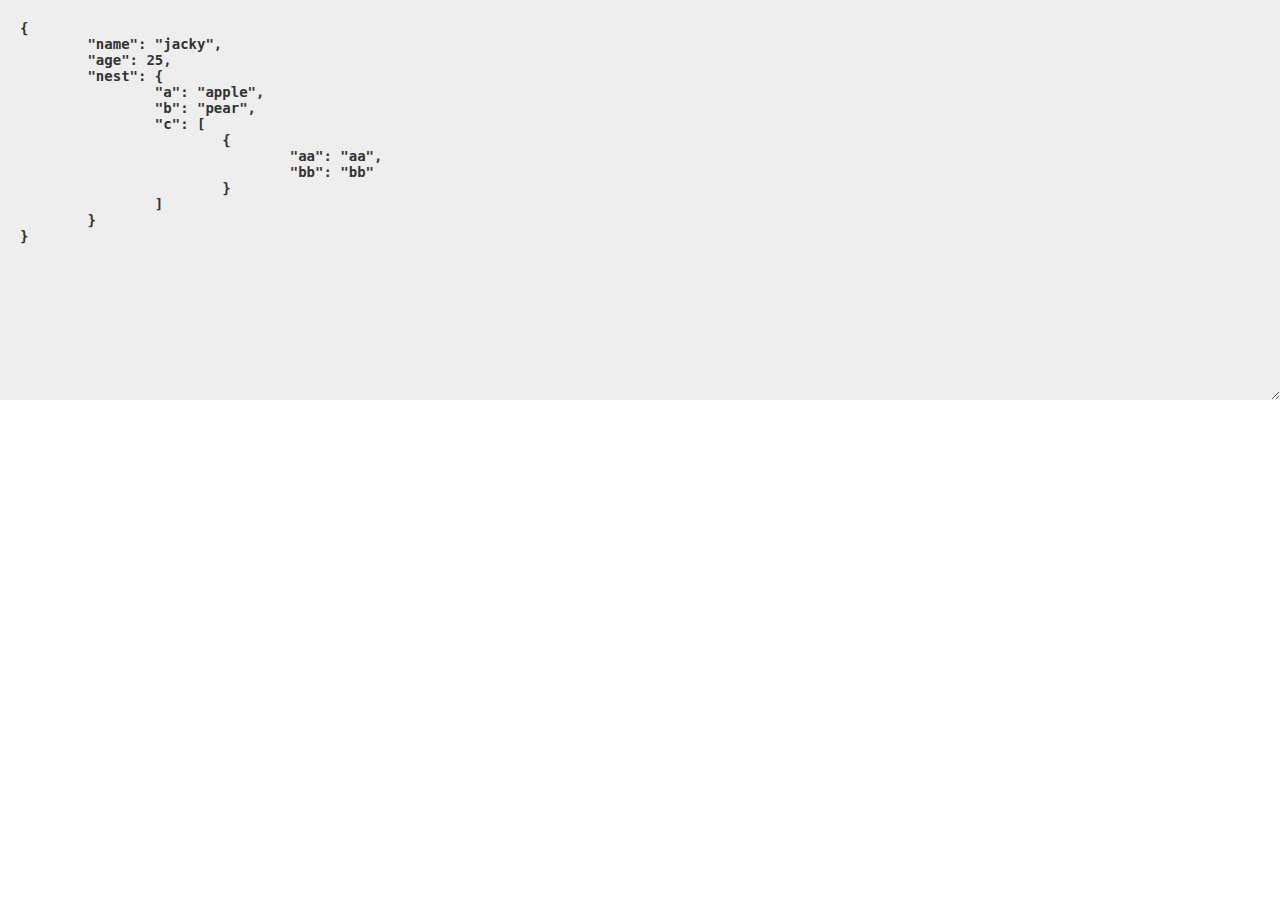
<file: index.html>
<!DOCTYPE HTML>
<html>
    <head>
        <title>Principal Clients API testing</title>
        
        <meta charset="UTF-8">
        <meta name="viewport" content="width=device-width, initial-scale=1.0">
        <link rel="stylesheet" href="./p.css">
    </head>
    <body>
        <textarea name="n" id="n" cols="30" rows="10"></textarea>
        <div id="d"></div>
    </body>
    <script
    src="https://code.jquery.com/jquery-3.1.1.min.js"
    integrity="sha256-hVVnYaiADRTO2PzUGmuLJr8BLUSjGIZsDYGmIJLv2b8="
    crossorigin="anonymous">
    </script>
    <script>
        var data = {
            name:'jacky',
            age:25,
            nest:{
                a:'apple',
                b:'pear',
                c:[
                    {aa:'aa', bb:'bb'}
                ]
            }
        };
        document.getElementById('n').value = JSON.stringify(data, null, '\t');
    </script>
</html>
</file>
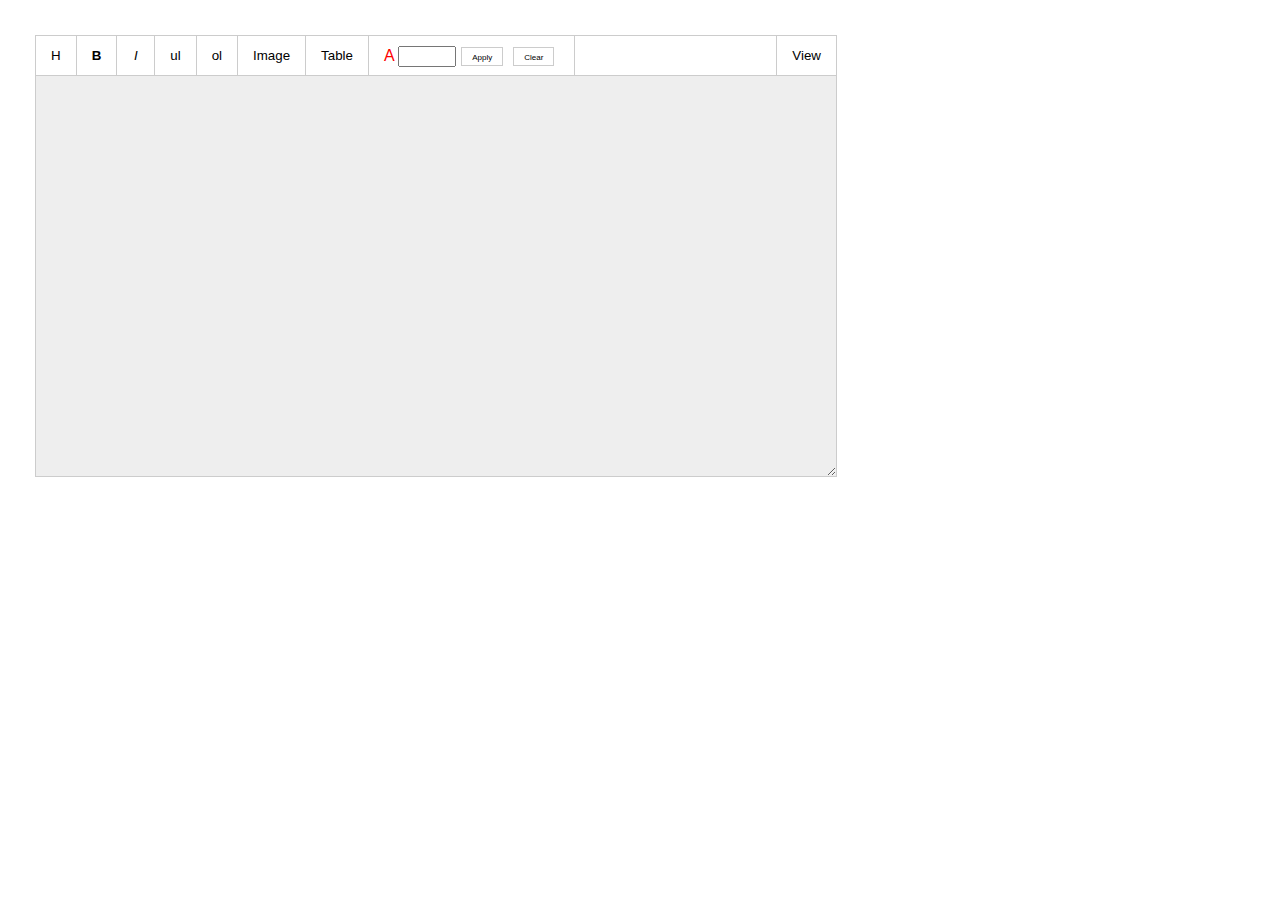
<file: markdown.html>
<!doctype html>
<html>
    <head>
        <title>MDE</title>
        <meta charset="UTF-8">
        <link rel="stylesheet" href="./p.css">
    </head>
    <body>
        <div class="md-container">
            <div class="toolbar">
                <button id="heading" onclick="addHeading()">H</button>
                <button id="bold" onclick="addBold()"><b>B</b></button>
                <button id="italic" onclick="addItalic()"><i>I</i></button>
                <button id="ul" onclick="addUl()">ul</button>
                <button id="ol" onclick="addOl()">ol</button>
                <button id="image" onclick="addImage()">Image</button>
                <button id="table" onclick="convertTable()">Table</button>
                <!--<button style="color:red;" id="color">A</button>-->
                <div class="color-panel">
                    <span style="color:red;" id="sampleText">A</span>
                    <input type="text" id="colorCode">
                    <button onclick="removeColor()">Clear</button>
                    <button onclick="addColor()">Apply</button>
                </div>
                <button onclick="preview()" class="preview-btn" id="previewBtn">View</button>
            </div>
            <textarea name="mde" id="mde" cols="30" rows="10" class="show"></textarea>
            <div id="preview" class="hide"></div>
        </div>
    </body>
    <!--<script src="./markdown.min.js"></script>-->
    <script src="./mdParser.js"></script>
    <script>
        var textarea = document.getElementById('mde');
        var colorCode = document.getElementById('colorCode');
        var previewBlock = document.getElementById('preview');
        var $id = function(_id){
            return document.getElementById(_id);
        }
        
        var getSelectedPosition = function(){
            return {
                start: textarea.selectionStart,
                end: textarea.selectionEnd
            }
        }
        
        var getRowPosition = function(){
            if(textarea.selectionStart == textarea.selectionEnd){
                return {
                    start: textarea.value.substring(0, textarea.selectionStart).lastIndexOf('\n') + 1,
                    end:(function(){
                        if(textarea.value.substring(textarea.selectionEnd).indexOf('\n') == -1){
                            return textarea.value.length;
                        }else{
                            return textarea.value.substring(textarea.selectionEnd).indexOf('\n') + textarea.selectionEnd;
                        }
                    })()
                }
            }else{
                return {
                    start: textarea.value.substring(0, textarea.selectionStart).lastIndexOf('\n') + 1,
                    end: textarea.value.substring(textarea.selectionStart).indexOf('\n') + textarea.selectionStart - 1
                }
            }
        }
        
        var getNeededContent = function(){
            let highLight = {
                pre: textarea.value.substring(0, getSelectedPosition().start),
                pro: textarea.value.substring(getSelectedPosition().end),
                mid: textarea.value.substring(getSelectedPosition().start, getSelectedPosition().end)
            };
            
            let row = {
                pre: getRowPosition().start == 0 ? '' : textarea.value.substring(0, getRowPosition().start),
                pro: textarea.value.substring(getRowPosition().end),
                mid: textarea.value.substring(getRowPosition().start, getRowPosition().end)
            }
            
            return {
                highLight: highLight,
                row: row
            }
        }
        
        var getRowStart = function(startPoint){
            if(textarea.value.substring(0, startPoint).indexOf('\n') == -1){
                return 0;
            }else{
                return textarea.value.substring(0, startPoint).lastIndexOf('\n') + 1;
            }
        }
        
        var getRowEnd = function(endPoint){
            if(textarea.value.substring(endPoint).indexOf('\n') == -1){
                return textarea.value.length;
            }else{
                return textarea.value.substring(endPoint).indexOf('\n') + textarea.selectionEnd;
            }
        }
        
        // Function 
        var addHeading = function(){
            let _ = getNeededContent().row;
            let s = getSelectedPosition().start;
            if(_.mid.indexOf('###### ') == 0){
                textarea.value = _.pre + _.mid.replace('###### ', '') + _.pro;
            }else if(_.mid.indexOf('#') == 0){
                textarea.value = _.pre + '#' + _.mid + _.pro;
            }else{
                textarea.value = _.pre + '# ' + _.mid + _.pro;
            }
            textarea.focus();
            textarea.setSelectionRange(s, s);
        }
        
        var addBold = function(){
            let _ = getNeededContent().highLight;
            let s = getSelectedPosition().start;
            let e = getSelectedPosition().end;
            
            if( /(.*)\_\_$/.test(_.pre) && /^\_\_(.*)/.test(_.pro) ){
                _.pre = _.pre.replace(/(.*)\_\_$/, '$1');
                _.pro = _.pro.replace(/^\_\_(.*)/, '$1');
                textarea.value = _.pre + _.mid + _.pro;
                textarea.focus();
                textarea.setSelectionRange(s-2, e-2);
            }else{
                textarea.value = _.pre + '__' + _.mid + '__' + _.pro;
                textarea.focus();
                textarea.setSelectionRange(s+2, e+2);
            }
        }
        
        var addItalic = function(){
            let _ = getNeededContent().highLight;
            let s = getSelectedPosition().start;
            let e = getSelectedPosition().end;
            
            if( /(.*)\*$/.test(_.pre) && /^\*(.*)/.test(_.pro) ){
                _.pre = _.pre.replace(/^(.*)\*$/, '$1');
                _.pro = _.pro.replace(/^\*(.*)$/, '$1');
                textarea.value = _.pre + _.mid + _.pro;
                textarea.focus();
                textarea.setSelectionRange(s-1, e-1);
            }else{
                textarea.value = _.pre + '*' + _.mid + '*' + _.pro;
                textarea.focus();
                textarea.setSelectionRange(s+1, e+1);
            }
        }
        
        var addUl = function(){
            let hls = getSelectedPosition().start;
            let hle = getSelectedPosition().end;
            let s = getRowStart(hls);
            let e = getRowEnd(hle);
            
            //去掉星星
            if(/\+ /.test( textarea.value.substring(s, e) )){
                textarea.value = 
                    textarea.value.substring(0, s) + 
                    textarea.value.substring(s, e).replace(/\+ /g, '') +
                    textarea.value.substring(e);
                textarea.focus();
                textarea.setSelectionRange(e,e);
            //加星星
            }else{
                textarea.value = 
                    textarea.value.substring(0, s) + '+ ' +
                    textarea.value.substring(s, e).replace(/\n/g, '\n+ ') +
                    textarea.value.substring(e);
                textarea.focus();
                textarea.setSelectionRange(e,e);
            }
        }
        
        var addOl = function(){
            let hls = getSelectedPosition().start;
            let hle = getSelectedPosition().end;
            let s = getRowStart(hls);
            let e = getRowEnd(hle);
            
            let olContent = textarea.value.substring(s, e);
            // 去掉序列
            if(/\d\.\s(.*)/.test(olContent)){
                olContent = olContent.replace(/\d\.\s/g, '');
                textarea.value = 
                    textarea.value.substring(0, s) + 
                    olContent +
                    textarea.value.substring(e);
                textarea.focus();
                textarea.setSelectionRange(e,e);
            // 增加序列
            }else{
                let olList = textarea.value.substring(s, e).split('\n');
                olList.forEach(function(item, key){
                    olList[key] = (key+1) + '. ' + item;
                });
                textarea.value = 
                        textarea.value.substring(0, s) + 
                        olList.join('\n') +
                        textarea.value.substring(e);
                textarea.focus();
                textarea.setSelectionRange(e,e);
            }
        }
        
        var convertTable = function(){
            let s = getNeededContent().highLight.pre;
            let m = getNeededContent().highLight.mid;
            let e = getNeededContent().highLight.pro;
            
            if (m.length == 0){
                let tableTemplate = '\n' +
                '| title | title | title |\n' +
                '| --- | --- | --- |\n' +
                '| cell | cell | cell |\n';
                textarea.value = 
                    s + tableTemplate + e;
            }else{
                let content = m.replace(/\t/g, ' | ');
                content = content.replace(/\n/g, '|\n|');
                textarea.value = 
                    s + '\n| ' + content + ' |\n' + e;
            }
        }
        
        var addImage = function(){
            let hls = getSelectedPosition().start;
            let s = getNeededContent().highLight.pre;
            let m = getNeededContent().highLight.mid;
            let e = getNeededContent().highLight.pro;
            
            if(m.length == 0){
                textarea.value = 
                    s + '![](http://)' + e;
                textarea.focus();
                textarea.setSelectionRange(hls+2, hls+2);
            }else{
                textarea.value = 
                    s + '![' + m + '](http://)' + e;
                textarea.focus();
                textarea.setSelectionRange(hls+2, hls+2);
            }
        }
        
        var removeColor = function(){
            let hls = getSelectedPosition().start;
            let hle = getSelectedPosition().end;
            let s = getRowStart(hls);
            let e = getRowEnd(hle);
            
            if( /<span style="color:(.*);">|<\/span>/.test(textarea.value.substring(s,e)) ){
                textarea.value = 
                    textarea.value.substring(0, s) + 
                    textarea.value.substring(s, e).replace(/<span style="color:(.*);">|<\/span>/g, '') +
                    textarea.value.substring(e);
                textarea.focus();
                textarea.setSelectionRange(e,e);
            }
        }
        
        var addColor = function(){
            let s = getNeededContent().highLight.pre;
            let m = getNeededContent().highLight.mid;
            let e = getNeededContent().highLight.pro;
            let c = $id('colorCode').value;
            
            removeColor();
            if( /(\d\. )|(\+ )|(\_\_)|(\*)/.test(m) ){
                alert('Color setting can only apply to one nodeElement');
            }else{
                textarea.value = 
                    s + '<span style="color:' + c + ';">' + 
                    m + '</span>' +
                    e;
                textarea.focus();
                textarea.setSelectionRange(e,e);
            }
        }
        
        // Event
        function changeSampleTextColor(){
            console.log(1)
            $id('sampleText').style.color = $id('colorCode').value;
        }
        
        function update(){
            let _row = getNeededContent().row;
            let _hl = getNeededContent().highLight;
            window.v = textarea.value;
            
            // Heading
            if(_row.mid.indexOf('#') == 0){
                $id('heading').classList.add('active');
            }else{
                $id('heading').classList.remove('active');
            }
            
            // Bold
            if( /^(.*)\_\_$/.test(_hl.pre) && /^\_\_(.*)$/.test(_hl.pro) ){
                $id('bold').classList.add('active');
            }else{
                $id('bold').classList.remove('active');
            }
            
            // Italic
            if( /^(.*)\*$/.test(_hl.pre) && /^\*(.*)$/.test(_hl.pro) ){
                $id('italic').classList.add('active');
            }else{
                $id('italic').classList.remove('active');
            }
        }
        textarea.addEventListener('click', update);
        textarea.addEventListener('keydown', update);
        textarea.addEventListener('select', update);
        textarea.addEventListener('change', update);
        
        colorCode.addEventListener('keyup', changeSampleTextColor);
        
        var preview = function(){
            // previewBlock.innerHTML = markdown.toHTML(textarea.value, 'Maruku');
            previewBlock.innerHTML = markdown.parse(textarea.value);
            
            textarea.classList.toggle('show');
            textarea.classList.toggle('hide');
            previewBlock.classList.toggle('show');
            previewBlock.classList.toggle('hide');
            $id('previewBtn').classList.toggle('active');
        }
    </script>
</html>
</file>
<file: p.css>
html,body{
    margin: 0px;
    font-family: sans-serif;
}
::selection{
    background-color: #ed1b2e;
    color: white;
}

.md-container{
    margin: 35px;
    width: 800px;
    height: 440px;
    border: 1px solid #ccc;
}
.toolbar{
    width: 100%;
    height: 40px;
    border-bottom: 1px solid #ccc;
    box-sizing: border-box;
}
.toolbar>button{
    border: none;
    padding: 0px 15px;
    outline: none;
    min-width: 38px;
    background-color: transparent;
    height: 40px;
    border-right: 1px solid #ccc;
    border-bottom: 1px solid #ccc;
    float: left;
}
.toolbar>button:hover{
    cursor: pointer;    
}
.toolbar>button.active{
    background-color: #eee;
}
.toolbar>.color-panel{
    height: 40px;
    padding: 0px 15px;
    line-height: 40px;
    float: left;
    border-right: 1px solid #ccc;
}
.toolbar>.color-panel>input{
    outline: none;
    width: 50px;
}
.toolbar>.color-panel>button{
    height: 19px;
    line-height: 19px;
    font-size: 8px;
    border: 1px solid #ccc;
    box-sizing: border-box;
    background-color: white;
    margin: 11px 5px 9px 5px;
    padding: 0px 10px;
    box-sizing: border-box;
    float: right;
    outline: none;
    cursor: pointer;
}
textarea{
    width: 100%;
    height: 400px;
    border: none;
    outline: none;
    box-sizing: border-box;
    padding: 20px;
    font-size: 14px;
    font-weight: bold;
    color: #333;
    background-color: #EEE;
    font-family: monospace;
}
button.preview-btn{
    float:right !important; 
    border-left:1px solid #ccc; 
    border-right:none;
}
button.preview-btn.active{
    background-color: #333;
    color: white;
}

.hide{
    display: none;
}
.show{
    display: block;
}
#preview{
    padding: 20px;
    width: 100%;
    height: 400px;
    box-sizing: border-box;
    overflow: auto;
}
</file>
